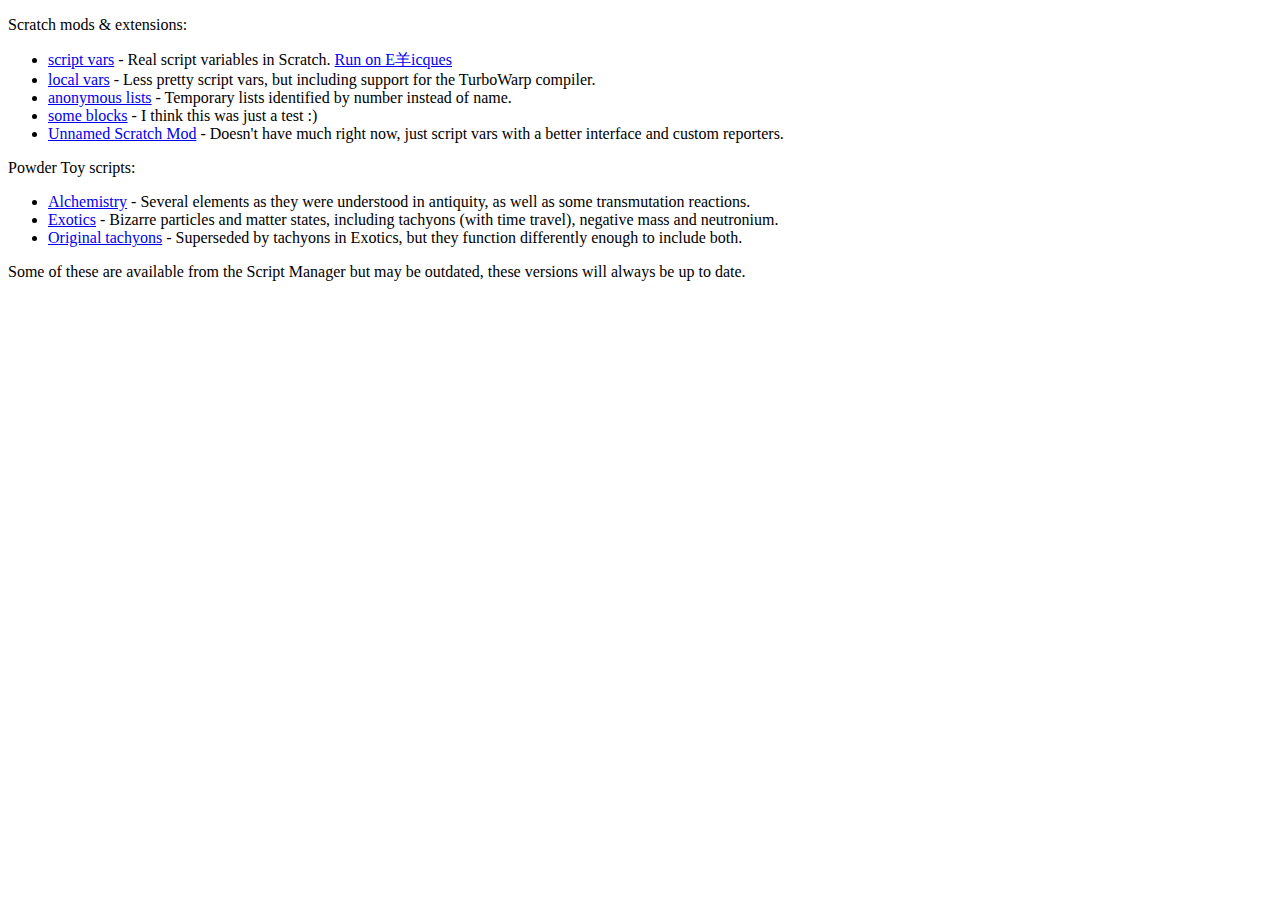
<file: index.html>
<!DOCTYPE html>
<html>
<head>
<title>rdococ stuff</title>
</head>
<body>
<p>Scratch mods & extensions:</p>
<ul>
<li><a href="https://rdococ.github.io/script-vars.js">script vars</a> - Real script variables in Scratch. <a href="https://sheeptester.github.io/scratch-gui/?load_plugin=https://rdococ.github.io/script-vars.js">Run on E羊icques</a></li>
<li><a href="https://rdococ.github.io/local-vars.js">local vars</a> - Less pretty script vars, but including support for the TurboWarp compiler.</li> 
<li><a href="https://rdococ.github.io/anonymous-lists.js">anonymous lists</a> - Temporary lists identified by number instead of name.</li>
<li><a href="https://rdococ.github.io/some-blocks.js">some blocks</a> - I think this was just a test :)</li>
<li><a href="https://rdococ.github.io/scratch-gui">Unnamed Scratch Mod</a> - Doesn't have much right now, just script vars with a better interface and custom reporters.</li>
</ul>
<p>Powder Toy scripts:</p>
<ul>
<li><a href="https://gist.github.com/rdococ/87039b56a87dd73548572d560179da05">Alchemistry</a> - Several elements as they were understood in antiquity, as well as some transmutation reactions.</li>
<li><a href="https://gist.github.com/rdococ/fc7b12df6464595f49918c95ef79935e">Exotics</a> - Bizarre particles and matter states, including tachyons (with time travel), negative mass and neutronium.</li>
<li><a href="https://gist.github.com/rdococ/433a3c6461b187403a2f4f1f3f5ec0cd">Original tachyons</a> - Superseded by tachyons in Exotics, but they function differently enough to include both.</li>
</ul>
Some of these are available from the Script Manager but may be outdated, these versions will always be up to date.
</body>
</html>
</file>
